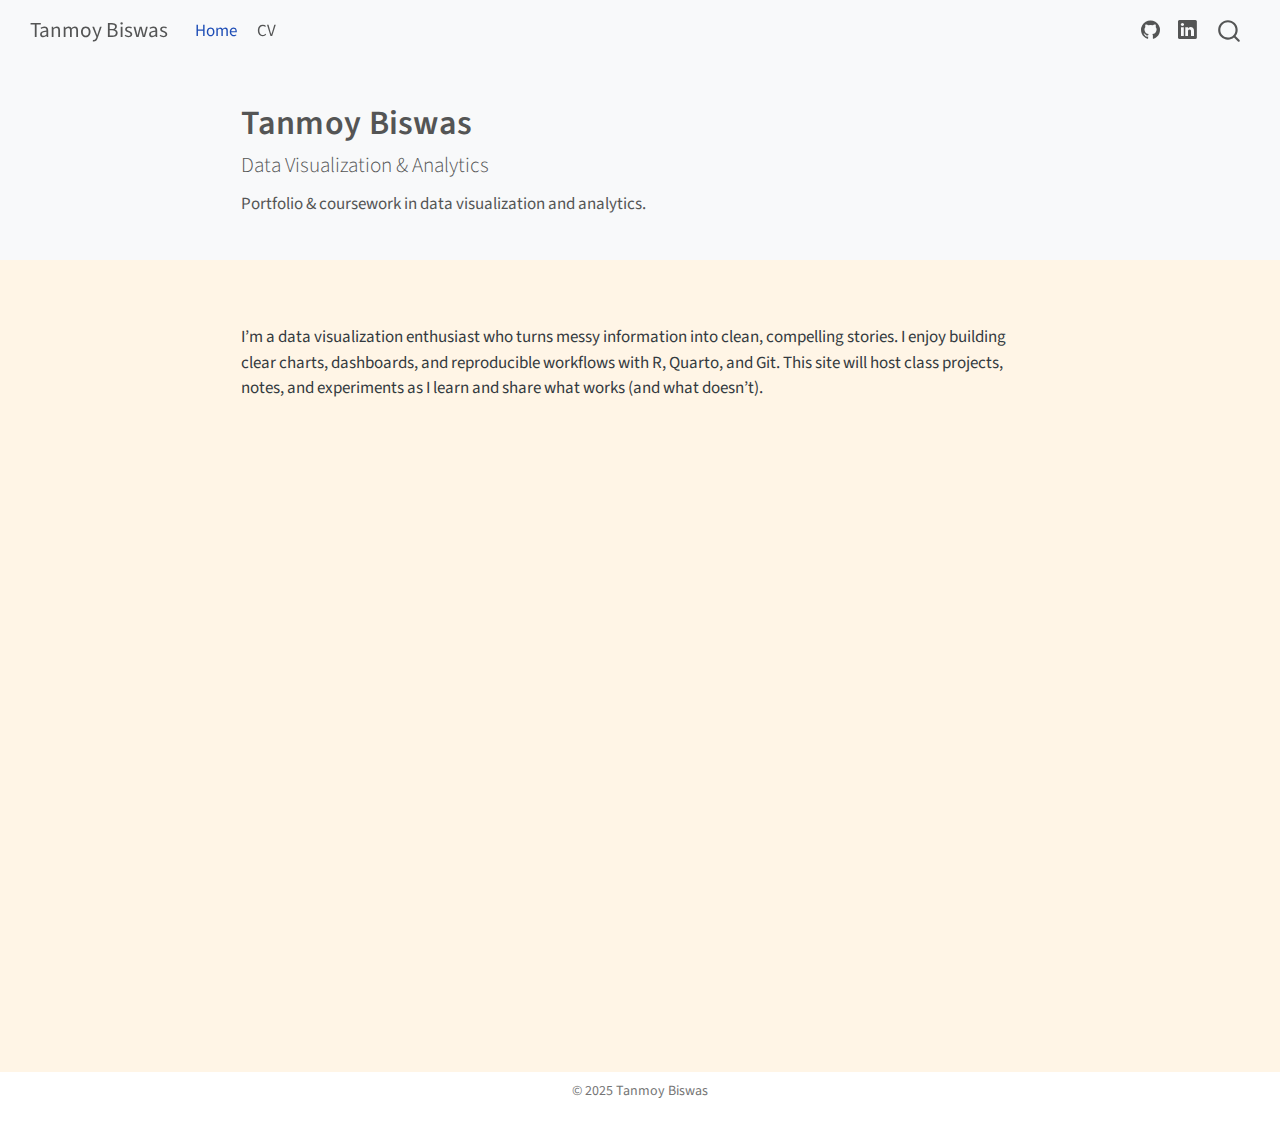
<file: index.html>
<!DOCTYPE html>
<html xmlns="http://www.w3.org/1999/xhtml" lang="en" xml:lang="en"><head>

<meta charset="utf-8">
<meta name="generator" content="quarto-1.7.34">

<meta name="viewport" content="width=device-width, initial-scale=1.0, user-scalable=yes">

<meta name="description" content="Portfolio &amp; coursework in data visualization and analytics.">

<title>Tanmoy Biswas</title>
<style>
code{white-space: pre-wrap;}
span.smallcaps{font-variant: small-caps;}
div.columns{display: flex; gap: min(4vw, 1.5em);}
div.column{flex: auto; overflow-x: auto;}
div.hanging-indent{margin-left: 1.5em; text-indent: -1.5em;}
ul.task-list{list-style: none;}
ul.task-list li input[type="checkbox"] {
  width: 0.8em;
  margin: 0 0.8em 0.2em -1em; /* quarto-specific, see https://github.com/quarto-dev/quarto-cli/issues/4556 */ 
  vertical-align: middle;
}
</style>


<script src="site_libs/quarto-nav/quarto-nav.js"></script>
<script src="site_libs/quarto-nav/headroom.min.js"></script>
<script src="site_libs/clipboard/clipboard.min.js"></script>
<script src="site_libs/quarto-search/autocomplete.umd.js"></script>
<script src="site_libs/quarto-search/fuse.min.js"></script>
<script src="site_libs/quarto-search/quarto-search.js"></script>
<meta name="quarto:offset" content="./">
<link href="./assets/favicon.png" rel="icon" type="image/png">
<script src="site_libs/quarto-html/quarto.js" type="module"></script>
<script src="site_libs/quarto-html/tabsets/tabsets.js" type="module"></script>
<script src="site_libs/quarto-html/popper.min.js"></script>
<script src="site_libs/quarto-html/tippy.umd.min.js"></script>
<script src="site_libs/quarto-html/anchor.min.js"></script>
<link href="site_libs/quarto-html/tippy.css" rel="stylesheet">
<link href="site_libs/quarto-html/quarto-syntax-highlighting-c8ad9e5dbd60b7b70b38521ab19b7da4.css" rel="stylesheet" id="quarto-text-highlighting-styles">
<script src="site_libs/bootstrap/bootstrap.min.js"></script>
<link href="site_libs/bootstrap/bootstrap-icons.css" rel="stylesheet">
<link href="site_libs/bootstrap/bootstrap-dfb324f25d9b1687192fa8be62ac8f9c.min.css" rel="stylesheet" append-hash="true" id="quarto-bootstrap" data-mode="light">
<script id="quarto-search-options" type="application/json">{
  "location": "navbar",
  "copy-button": false,
  "collapse-after": 3,
  "panel-placement": "end",
  "type": "overlay",
  "limit": 50,
  "keyboard-shortcut": [
    "f",
    "/",
    "s"
  ],
  "show-item-context": false,
  "language": {
    "search-no-results-text": "No results",
    "search-matching-documents-text": "matching documents",
    "search-copy-link-title": "Copy link to search",
    "search-hide-matches-text": "Hide additional matches",
    "search-more-match-text": "more match in this document",
    "search-more-matches-text": "more matches in this document",
    "search-clear-button-title": "Clear",
    "search-text-placeholder": "",
    "search-detached-cancel-button-title": "Cancel",
    "search-submit-button-title": "Submit",
    "search-label": "Search"
  }
}</script>


<link rel="stylesheet" href="styles.css">
<meta property="og:title" content="Tanmoy Biswas">
<meta property="og:description" content="Portfolio &amp; coursework in data visualization and analytics.">
<meta property="og:image" content="https://Tanmoy-data-science.github.io/images/og-image.png">
<meta property="og:site_name" content="Tanmoy Biswas">
<meta name="twitter:title" content="Tanmoy Biswas">
<meta name="twitter:description" content="Portfolio &amp; coursework in data visualization and analytics.">
<meta name="twitter:image" content="https://Tanmoy-data-science.github.io/images/og-image.png">
<meta name="twitter:card" content="summary_large_image">
</head>

<body class="nav-fixed fullcontent quarto-light">

<div id="quarto-search-results"></div>
  <header id="quarto-header" class="headroom fixed-top quarto-banner">
    <nav class="navbar navbar-expand-lg " data-bs-theme="dark">
      <div class="navbar-container container-fluid">
      <div class="navbar-brand-container mx-auto">
    <a class="navbar-brand" href="./index.html">
    <span class="navbar-title">Tanmoy Biswas</span>
    </a>
  </div>
            <div id="quarto-search" class="" title="Search"></div>
          <button class="navbar-toggler" type="button" data-bs-toggle="collapse" data-bs-target="#navbarCollapse" aria-controls="navbarCollapse" role="menu" aria-expanded="false" aria-label="Toggle navigation" onclick="if (window.quartoToggleHeadroom) { window.quartoToggleHeadroom(); }">
  <span class="navbar-toggler-icon"></span>
</button>
          <div class="collapse navbar-collapse" id="navbarCollapse">
            <ul class="navbar-nav navbar-nav-scroll me-auto">
  <li class="nav-item">
    <a class="nav-link active" href="./index.html" aria-current="page"> 
<span class="menu-text">Home</span></a>
  </li>  
  <li class="nav-item">
    <a class="nav-link" href="./cv/"> 
<span class="menu-text">CV</span></a>
  </li>  
</ul>
            <ul class="navbar-nav navbar-nav-scroll ms-auto">
  <li class="nav-item compact">
    <a class="nav-link" href="https://github.com/Tanmoy-data-science"> <i class="bi bi-github" role="img" aria-label="GitHub">
</i> 
<span class="menu-text"></span></a>
  </li>  
  <li class="nav-item compact">
    <a class="nav-link" href="https://www.linkedin.com/in/YOUR-LINKEDIN/"> <i class="bi bi-linkedin" role="img" aria-label="LinkedIn">
</i> 
<span class="menu-text"></span></a>
  </li>  
</ul>
          </div> <!-- /navcollapse -->
            <div class="quarto-navbar-tools">
</div>
      </div> <!-- /container-fluid -->
    </nav>
</header>
<!-- content -->
<header id="title-block-header" class="quarto-title-block default page-columns page-full">
  <div class="quarto-title-banner page-columns page-full">
    <div class="quarto-title column-body">
      <h1 class="title">Tanmoy Biswas</h1>
            <p class="subtitle lead">Data Visualization &amp; Analytics</p>
                  <div>
        <div class="description">
          Portfolio &amp; coursework in data visualization and analytics.
        </div>
      </div>
                </div>
  </div>
    
  
  <div class="quarto-title-meta">

      
    
      
    </div>
    
  
  </header><div id="quarto-content" class="quarto-container page-columns page-rows-contents page-layout-article page-navbar">
<!-- sidebar -->
<!-- margin-sidebar -->
    
<!-- main -->
<main class="content quarto-banner-title-block" id="quarto-document-content">





<p>I’m a data visualization enthusiast who turns messy information into clean, compelling stories. I enjoy building clear charts, dashboards, and reproducible workflows with R, Quarto, and Git. This site will host class projects, notes, and experiments as I learn and share what works (and what doesn’t).</p>



</main> <!-- /main -->
<script id="quarto-html-after-body" type="application/javascript">
  window.document.addEventListener("DOMContentLoaded", function (event) {
    const icon = "";
    const anchorJS = new window.AnchorJS();
    anchorJS.options = {
      placement: 'right',
      icon: icon
    };
    anchorJS.add('.anchored');
    const isCodeAnnotation = (el) => {
      for (const clz of el.classList) {
        if (clz.startsWith('code-annotation-')) {                     
          return true;
        }
      }
      return false;
    }
    const onCopySuccess = function(e) {
      // button target
      const button = e.trigger;
      // don't keep focus
      button.blur();
      // flash "checked"
      button.classList.add('code-copy-button-checked');
      var currentTitle = button.getAttribute("title");
      button.setAttribute("title", "Copied!");
      let tooltip;
      if (window.bootstrap) {
        button.setAttribute("data-bs-toggle", "tooltip");
        button.setAttribute("data-bs-placement", "left");
        button.setAttribute("data-bs-title", "Copied!");
        tooltip = new bootstrap.Tooltip(button, 
          { trigger: "manual", 
            customClass: "code-copy-button-tooltip",
            offset: [0, -8]});
        tooltip.show();    
      }
      setTimeout(function() {
        if (tooltip) {
          tooltip.hide();
          button.removeAttribute("data-bs-title");
          button.removeAttribute("data-bs-toggle");
          button.removeAttribute("data-bs-placement");
        }
        button.setAttribute("title", currentTitle);
        button.classList.remove('code-copy-button-checked');
      }, 1000);
      // clear code selection
      e.clearSelection();
    }
    const getTextToCopy = function(trigger) {
        const codeEl = trigger.previousElementSibling.cloneNode(true);
        for (const childEl of codeEl.children) {
          if (isCodeAnnotation(childEl)) {
            childEl.remove();
          }
        }
        return codeEl.innerText;
    }
    const clipboard = new window.ClipboardJS('.code-copy-button:not([data-in-quarto-modal])', {
      text: getTextToCopy
    });
    clipboard.on('success', onCopySuccess);
    if (window.document.getElementById('quarto-embedded-source-code-modal')) {
      const clipboardModal = new window.ClipboardJS('.code-copy-button[data-in-quarto-modal]', {
        text: getTextToCopy,
        container: window.document.getElementById('quarto-embedded-source-code-modal')
      });
      clipboardModal.on('success', onCopySuccess);
    }
      var localhostRegex = new RegExp(/^(?:http|https):\/\/localhost\:?[0-9]*\//);
      var mailtoRegex = new RegExp(/^mailto:/);
        var filterRegex = new RegExp("https:\/\/Tanmoy-data-science\.github\.io\/");
      var isInternal = (href) => {
          return filterRegex.test(href) || localhostRegex.test(href) || mailtoRegex.test(href);
      }
      // Inspect non-navigation links and adorn them if external
     var links = window.document.querySelectorAll('a[href]:not(.nav-link):not(.navbar-brand):not(.toc-action):not(.sidebar-link):not(.sidebar-item-toggle):not(.pagination-link):not(.no-external):not([aria-hidden]):not(.dropdown-item):not(.quarto-navigation-tool):not(.about-link)');
      for (var i=0; i<links.length; i++) {
        const link = links[i];
        if (!isInternal(link.href)) {
          // undo the damage that might have been done by quarto-nav.js in the case of
          // links that we want to consider external
          if (link.dataset.originalHref !== undefined) {
            link.href = link.dataset.originalHref;
          }
        }
      }
    function tippyHover(el, contentFn, onTriggerFn, onUntriggerFn) {
      const config = {
        allowHTML: true,
        maxWidth: 500,
        delay: 100,
        arrow: false,
        appendTo: function(el) {
            return el.parentElement;
        },
        interactive: true,
        interactiveBorder: 10,
        theme: 'quarto',
        placement: 'bottom-start',
      };
      if (contentFn) {
        config.content = contentFn;
      }
      if (onTriggerFn) {
        config.onTrigger = onTriggerFn;
      }
      if (onUntriggerFn) {
        config.onUntrigger = onUntriggerFn;
      }
      window.tippy(el, config); 
    }
    const noterefs = window.document.querySelectorAll('a[role="doc-noteref"]');
    for (var i=0; i<noterefs.length; i++) {
      const ref = noterefs[i];
      tippyHover(ref, function() {
        // use id or data attribute instead here
        let href = ref.getAttribute('data-footnote-href') || ref.getAttribute('href');
        try { href = new URL(href).hash; } catch {}
        const id = href.replace(/^#\/?/, "");
        const note = window.document.getElementById(id);
        if (note) {
          return note.innerHTML;
        } else {
          return "";
        }
      });
    }
    const xrefs = window.document.querySelectorAll('a.quarto-xref');
    const processXRef = (id, note) => {
      // Strip column container classes
      const stripColumnClz = (el) => {
        el.classList.remove("page-full", "page-columns");
        if (el.children) {
          for (const child of el.children) {
            stripColumnClz(child);
          }
        }
      }
      stripColumnClz(note)
      if (id === null || id.startsWith('sec-')) {
        // Special case sections, only their first couple elements
        const container = document.createElement("div");
        if (note.children && note.children.length > 2) {
          container.appendChild(note.children[0].cloneNode(true));
          for (let i = 1; i < note.children.length; i++) {
            const child = note.children[i];
            if (child.tagName === "P" && child.innerText === "") {
              continue;
            } else {
              container.appendChild(child.cloneNode(true));
              break;
            }
          }
          if (window.Quarto?.typesetMath) {
            window.Quarto.typesetMath(container);
          }
          return container.innerHTML
        } else {
          if (window.Quarto?.typesetMath) {
            window.Quarto.typesetMath(note);
          }
          return note.innerHTML;
        }
      } else {
        // Remove any anchor links if they are present
        const anchorLink = note.querySelector('a.anchorjs-link');
        if (anchorLink) {
          anchorLink.remove();
        }
        if (window.Quarto?.typesetMath) {
          window.Quarto.typesetMath(note);
        }
        if (note.classList.contains("callout")) {
          return note.outerHTML;
        } else {
          return note.innerHTML;
        }
      }
    }
    for (var i=0; i<xrefs.length; i++) {
      const xref = xrefs[i];
      tippyHover(xref, undefined, function(instance) {
        instance.disable();
        let url = xref.getAttribute('href');
        let hash = undefined; 
        if (url.startsWith('#')) {
          hash = url;
        } else {
          try { hash = new URL(url).hash; } catch {}
        }
        if (hash) {
          const id = hash.replace(/^#\/?/, "");
          const note = window.document.getElementById(id);
          if (note !== null) {
            try {
              const html = processXRef(id, note.cloneNode(true));
              instance.setContent(html);
            } finally {
              instance.enable();
              instance.show();
            }
          } else {
            // See if we can fetch this
            fetch(url.split('#')[0])
            .then(res => res.text())
            .then(html => {
              const parser = new DOMParser();
              const htmlDoc = parser.parseFromString(html, "text/html");
              const note = htmlDoc.getElementById(id);
              if (note !== null) {
                const html = processXRef(id, note);
                instance.setContent(html);
              } 
            }).finally(() => {
              instance.enable();
              instance.show();
            });
          }
        } else {
          // See if we can fetch a full url (with no hash to target)
          // This is a special case and we should probably do some content thinning / targeting
          fetch(url)
          .then(res => res.text())
          .then(html => {
            const parser = new DOMParser();
            const htmlDoc = parser.parseFromString(html, "text/html");
            const note = htmlDoc.querySelector('main.content');
            if (note !== null) {
              // This should only happen for chapter cross references
              // (since there is no id in the URL)
              // remove the first header
              if (note.children.length > 0 && note.children[0].tagName === "HEADER") {
                note.children[0].remove();
              }
              const html = processXRef(null, note);
              instance.setContent(html);
            } 
          }).finally(() => {
            instance.enable();
            instance.show();
          });
        }
      }, function(instance) {
      });
    }
        let selectedAnnoteEl;
        const selectorForAnnotation = ( cell, annotation) => {
          let cellAttr = 'data-code-cell="' + cell + '"';
          let lineAttr = 'data-code-annotation="' +  annotation + '"';
          const selector = 'span[' + cellAttr + '][' + lineAttr + ']';
          return selector;
        }
        const selectCodeLines = (annoteEl) => {
          const doc = window.document;
          const targetCell = annoteEl.getAttribute("data-target-cell");
          const targetAnnotation = annoteEl.getAttribute("data-target-annotation");
          const annoteSpan = window.document.querySelector(selectorForAnnotation(targetCell, targetAnnotation));
          const lines = annoteSpan.getAttribute("data-code-lines").split(",");
          const lineIds = lines.map((line) => {
            return targetCell + "-" + line;
          })
          let top = null;
          let height = null;
          let parent = null;
          if (lineIds.length > 0) {
              //compute the position of the single el (top and bottom and make a div)
              const el = window.document.getElementById(lineIds[0]);
              top = el.offsetTop;
              height = el.offsetHeight;
              parent = el.parentElement.parentElement;
            if (lineIds.length > 1) {
              const lastEl = window.document.getElementById(lineIds[lineIds.length - 1]);
              const bottom = lastEl.offsetTop + lastEl.offsetHeight;
              height = bottom - top;
            }
            if (top !== null && height !== null && parent !== null) {
              // cook up a div (if necessary) and position it 
              let div = window.document.getElementById("code-annotation-line-highlight");
              if (div === null) {
                div = window.document.createElement("div");
                div.setAttribute("id", "code-annotation-line-highlight");
                div.style.position = 'absolute';
                parent.appendChild(div);
              }
              div.style.top = top - 2 + "px";
              div.style.height = height + 4 + "px";
              div.style.left = 0;
              let gutterDiv = window.document.getElementById("code-annotation-line-highlight-gutter");
              if (gutterDiv === null) {
                gutterDiv = window.document.createElement("div");
                gutterDiv.setAttribute("id", "code-annotation-line-highlight-gutter");
                gutterDiv.style.position = 'absolute';
                const codeCell = window.document.getElementById(targetCell);
                const gutter = codeCell.querySelector('.code-annotation-gutter');
                gutter.appendChild(gutterDiv);
              }
              gutterDiv.style.top = top - 2 + "px";
              gutterDiv.style.height = height + 4 + "px";
            }
            selectedAnnoteEl = annoteEl;
          }
        };
        const unselectCodeLines = () => {
          const elementsIds = ["code-annotation-line-highlight", "code-annotation-line-highlight-gutter"];
          elementsIds.forEach((elId) => {
            const div = window.document.getElementById(elId);
            if (div) {
              div.remove();
            }
          });
          selectedAnnoteEl = undefined;
        };
          // Handle positioning of the toggle
      window.addEventListener(
        "resize",
        throttle(() => {
          elRect = undefined;
          if (selectedAnnoteEl) {
            selectCodeLines(selectedAnnoteEl);
          }
        }, 10)
      );
      function throttle(fn, ms) {
      let throttle = false;
      let timer;
        return (...args) => {
          if(!throttle) { // first call gets through
              fn.apply(this, args);
              throttle = true;
          } else { // all the others get throttled
              if(timer) clearTimeout(timer); // cancel #2
              timer = setTimeout(() => {
                fn.apply(this, args);
                timer = throttle = false;
              }, ms);
          }
        };
      }
        // Attach click handler to the DT
        const annoteDls = window.document.querySelectorAll('dt[data-target-cell]');
        for (const annoteDlNode of annoteDls) {
          annoteDlNode.addEventListener('click', (event) => {
            const clickedEl = event.target;
            if (clickedEl !== selectedAnnoteEl) {
              unselectCodeLines();
              const activeEl = window.document.querySelector('dt[data-target-cell].code-annotation-active');
              if (activeEl) {
                activeEl.classList.remove('code-annotation-active');
              }
              selectCodeLines(clickedEl);
              clickedEl.classList.add('code-annotation-active');
            } else {
              // Unselect the line
              unselectCodeLines();
              clickedEl.classList.remove('code-annotation-active');
            }
          });
        }
    const findCites = (el) => {
      const parentEl = el.parentElement;
      if (parentEl) {
        const cites = parentEl.dataset.cites;
        if (cites) {
          return {
            el,
            cites: cites.split(' ')
          };
        } else {
          return findCites(el.parentElement)
        }
      } else {
        return undefined;
      }
    };
    var bibliorefs = window.document.querySelectorAll('a[role="doc-biblioref"]');
    for (var i=0; i<bibliorefs.length; i++) {
      const ref = bibliorefs[i];
      const citeInfo = findCites(ref);
      if (citeInfo) {
        tippyHover(citeInfo.el, function() {
          var popup = window.document.createElement('div');
          citeInfo.cites.forEach(function(cite) {
            var citeDiv = window.document.createElement('div');
            citeDiv.classList.add('hanging-indent');
            citeDiv.classList.add('csl-entry');
            var biblioDiv = window.document.getElementById('ref-' + cite);
            if (biblioDiv) {
              citeDiv.innerHTML = biblioDiv.innerHTML;
            }
            popup.appendChild(citeDiv);
          });
          return popup.innerHTML;
        });
      }
    }
  });
  </script>
</div> <!-- /content -->
<footer class="footer">
  <div class="nav-footer">
    <div class="nav-footer-left">
      &nbsp;
    </div>   
    <div class="nav-footer-center">
<p>© 2025 Tanmoy Biswas</p>
</div>
    <div class="nav-footer-right">
      &nbsp;
    </div>
  </div>
</footer>




</body></html>
</file>
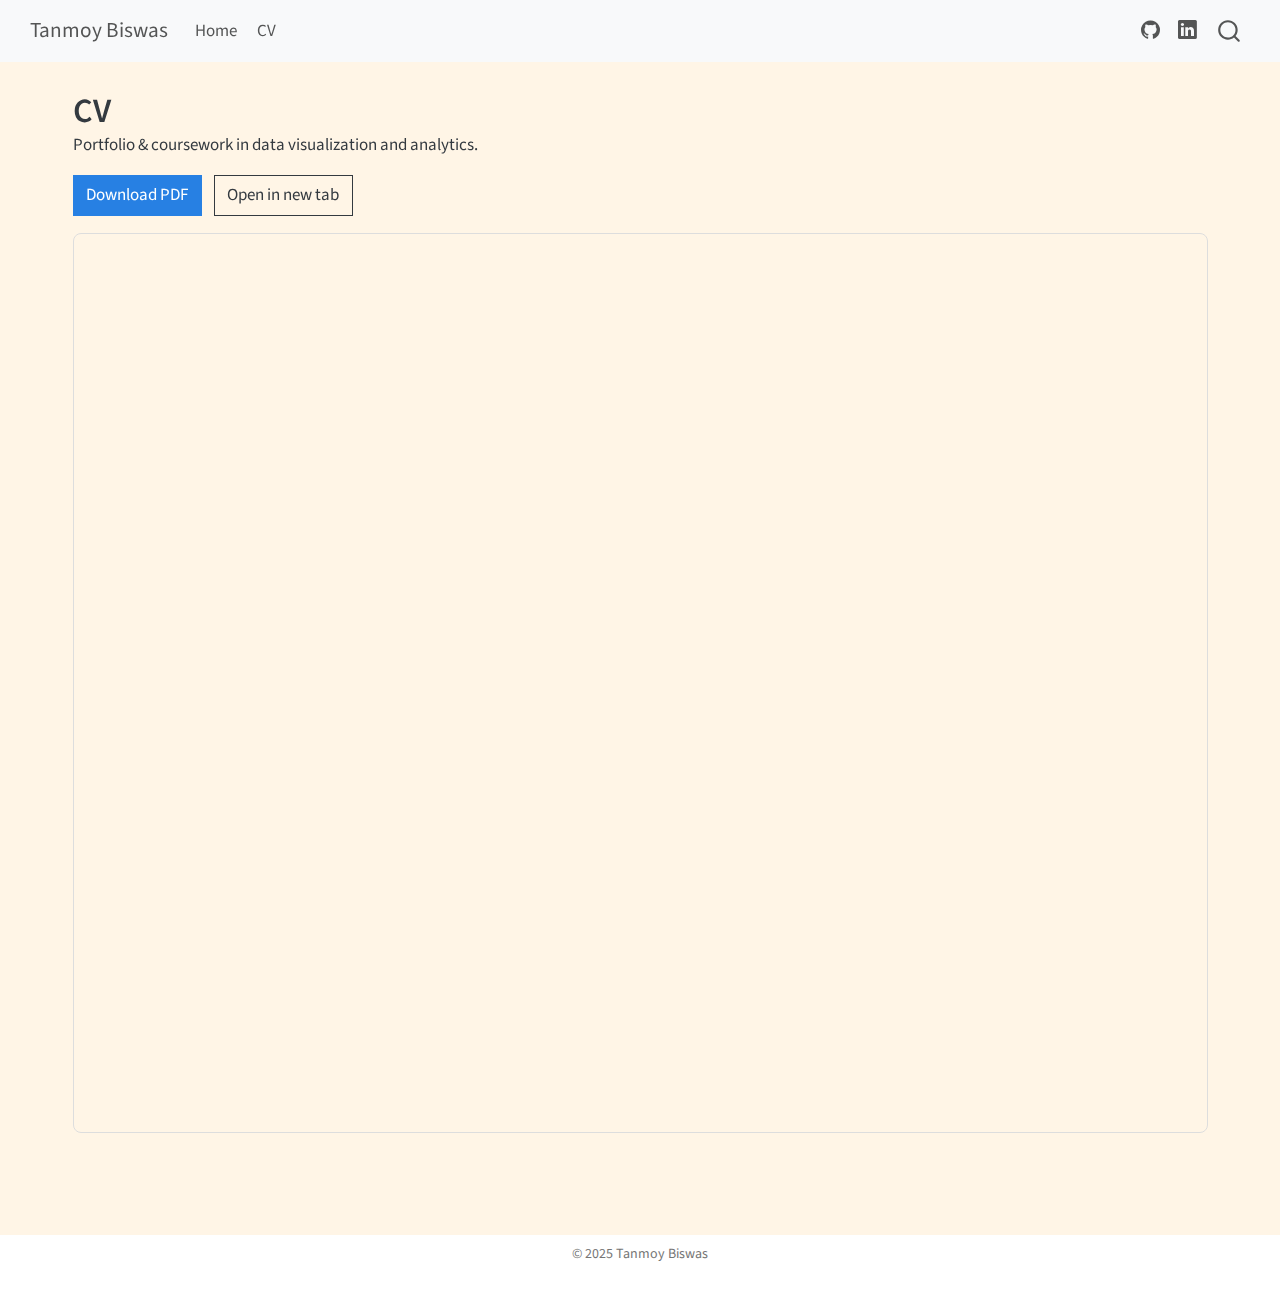
<file: cv/index.html>
<!DOCTYPE html>
<html xmlns="http://www.w3.org/1999/xhtml" lang="en" xml:lang="en"><head>

<meta charset="utf-8">
<meta name="generator" content="quarto-1.7.34">

<meta name="viewport" content="width=device-width, initial-scale=1.0, user-scalable=yes">

<meta name="description" content="Portfolio &amp; coursework in data visualization and analytics.">

<title>CV – Tanmoy Biswas</title>
<style>
code{white-space: pre-wrap;}
span.smallcaps{font-variant: small-caps;}
div.columns{display: flex; gap: min(4vw, 1.5em);}
div.column{flex: auto; overflow-x: auto;}
div.hanging-indent{margin-left: 1.5em; text-indent: -1.5em;}
ul.task-list{list-style: none;}
ul.task-list li input[type="checkbox"] {
  width: 0.8em;
  margin: 0 0.8em 0.2em -1em; /* quarto-specific, see https://github.com/quarto-dev/quarto-cli/issues/4556 */ 
  vertical-align: middle;
}
</style>


<script src="../site_libs/quarto-nav/quarto-nav.js"></script>
<script src="../site_libs/quarto-nav/headroom.min.js"></script>
<script src="../site_libs/clipboard/clipboard.min.js"></script>
<script src="../site_libs/quarto-search/autocomplete.umd.js"></script>
<script src="../site_libs/quarto-search/fuse.min.js"></script>
<script src="../site_libs/quarto-search/quarto-search.js"></script>
<meta name="quarto:offset" content="../">
<link href="../assets/favicon.png" rel="icon" type="image/png">
<script src="../site_libs/quarto-html/quarto.js" type="module"></script>
<script src="../site_libs/quarto-html/tabsets/tabsets.js" type="module"></script>
<script src="../site_libs/quarto-html/popper.min.js"></script>
<script src="../site_libs/quarto-html/tippy.umd.min.js"></script>
<script src="../site_libs/quarto-html/anchor.min.js"></script>
<link href="../site_libs/quarto-html/tippy.css" rel="stylesheet">
<link href="../site_libs/quarto-html/quarto-syntax-highlighting-c8ad9e5dbd60b7b70b38521ab19b7da4.css" rel="stylesheet" id="quarto-text-highlighting-styles">
<script src="../site_libs/bootstrap/bootstrap.min.js"></script>
<link href="../site_libs/bootstrap/bootstrap-icons.css" rel="stylesheet">
<link href="../site_libs/bootstrap/bootstrap-dfb324f25d9b1687192fa8be62ac8f9c.min.css" rel="stylesheet" append-hash="true" id="quarto-bootstrap" data-mode="light">
<script id="quarto-search-options" type="application/json">{
  "location": "navbar",
  "copy-button": false,
  "collapse-after": 3,
  "panel-placement": "end",
  "type": "overlay",
  "limit": 50,
  "keyboard-shortcut": [
    "f",
    "/",
    "s"
  ],
  "show-item-context": false,
  "language": {
    "search-no-results-text": "No results",
    "search-matching-documents-text": "matching documents",
    "search-copy-link-title": "Copy link to search",
    "search-hide-matches-text": "Hide additional matches",
    "search-more-match-text": "more match in this document",
    "search-more-matches-text": "more matches in this document",
    "search-clear-button-title": "Clear",
    "search-text-placeholder": "",
    "search-detached-cancel-button-title": "Cancel",
    "search-submit-button-title": "Submit",
    "search-label": "Search"
  }
}</script>


<link rel="stylesheet" href="../styles.css">
<meta property="og:title" content="CV – Tanmoy Biswas">
<meta property="og:description" content="Portfolio &amp; coursework in data visualization and analytics.">
<meta property="og:image" content="https://Tanmoy-data-science.github.io/cv/images/og-image.png">
<meta property="og:site_name" content="Tanmoy Biswas">
<meta name="twitter:title" content="CV – Tanmoy Biswas">
<meta name="twitter:description" content="Portfolio &amp; coursework in data visualization and analytics.">
<meta name="twitter:image" content="https://Tanmoy-data-science.github.io/cv/images/og-image.png">
<meta name="twitter:card" content="summary_large_image">
</head>

<body class="nav-fixed quarto-light">

<div id="quarto-search-results"></div>
  <header id="quarto-header" class="headroom fixed-top">
    <nav class="navbar navbar-expand-lg " data-bs-theme="dark">
      <div class="navbar-container container-fluid">
      <div class="navbar-brand-container mx-auto">
    <a class="navbar-brand" href="../index.html">
    <span class="navbar-title">Tanmoy Biswas</span>
    </a>
  </div>
            <div id="quarto-search" class="" title="Search"></div>
          <button class="navbar-toggler" type="button" data-bs-toggle="collapse" data-bs-target="#navbarCollapse" aria-controls="navbarCollapse" role="menu" aria-expanded="false" aria-label="Toggle navigation" onclick="if (window.quartoToggleHeadroom) { window.quartoToggleHeadroom(); }">
  <span class="navbar-toggler-icon"></span>
</button>
          <div class="collapse navbar-collapse" id="navbarCollapse">
            <ul class="navbar-nav navbar-nav-scroll me-auto">
  <li class="nav-item">
    <a class="nav-link" href="../index.html"> 
<span class="menu-text">Home</span></a>
  </li>  
  <li class="nav-item">
    <a class="nav-link" href="../cv/"> 
<span class="menu-text">CV</span></a>
  </li>  
</ul>
            <ul class="navbar-nav navbar-nav-scroll ms-auto">
  <li class="nav-item compact">
    <a class="nav-link" href="https://github.com/Tanmoy-data-science"> <i class="bi bi-github" role="img" aria-label="GitHub">
</i> 
<span class="menu-text"></span></a>
  </li>  
  <li class="nav-item compact">
    <a class="nav-link" href="https://www.linkedin.com/in/YOUR-LINKEDIN/"> <i class="bi bi-linkedin" role="img" aria-label="LinkedIn">
</i> 
<span class="menu-text"></span></a>
  </li>  
</ul>
          </div> <!-- /navcollapse -->
            <div class="quarto-navbar-tools">
</div>
      </div> <!-- /container-fluid -->
    </nav>
</header>
<!-- content -->
<div id="quarto-content" class="quarto-container page-columns page-rows-contents page-layout-full page-navbar">
<!-- sidebar -->
<!-- margin-sidebar -->
    <div id="quarto-margin-sidebar" class="sidebar margin-sidebar zindex-bottom">
        
    </div>
<!-- main -->
<main class="content column-page" id="quarto-document-content">

<header id="title-block-header" class="quarto-title-block default">
<div class="quarto-title">
<h1 class="title">CV</h1>
</div>

<div>
  <div class="description">
    Portfolio &amp; coursework in data visualization and analytics.
  </div>
</div>


<div class="quarto-title-meta column-page">

    
  
    
  </div>
  


</header>


<div class="cv-actions">
<p><a class="btn btn-primary" href="Tanmoy_Biswas_CV.pdf" download="">Download PDF</a> <a class="btn btn-outline-secondary" href="Tanmoy_Biswas_CV.pdf" target="_blank">Open in new tab</a></p>
</div>
<iframe src="Tanmoy_Biswas_CV.pdf" width="100%" height="900" style="border:1px solid #ddd; border-radius:8px;">
</iframe>



</main> <!-- /main -->
<script id="quarto-html-after-body" type="application/javascript">
  window.document.addEventListener("DOMContentLoaded", function (event) {
    const icon = "";
    const anchorJS = new window.AnchorJS();
    anchorJS.options = {
      placement: 'right',
      icon: icon
    };
    anchorJS.add('.anchored');
    const isCodeAnnotation = (el) => {
      for (const clz of el.classList) {
        if (clz.startsWith('code-annotation-')) {                     
          return true;
        }
      }
      return false;
    }
    const onCopySuccess = function(e) {
      // button target
      const button = e.trigger;
      // don't keep focus
      button.blur();
      // flash "checked"
      button.classList.add('code-copy-button-checked');
      var currentTitle = button.getAttribute("title");
      button.setAttribute("title", "Copied!");
      let tooltip;
      if (window.bootstrap) {
        button.setAttribute("data-bs-toggle", "tooltip");
        button.setAttribute("data-bs-placement", "left");
        button.setAttribute("data-bs-title", "Copied!");
        tooltip = new bootstrap.Tooltip(button, 
          { trigger: "manual", 
            customClass: "code-copy-button-tooltip",
            offset: [0, -8]});
        tooltip.show();    
      }
      setTimeout(function() {
        if (tooltip) {
          tooltip.hide();
          button.removeAttribute("data-bs-title");
          button.removeAttribute("data-bs-toggle");
          button.removeAttribute("data-bs-placement");
        }
        button.setAttribute("title", currentTitle);
        button.classList.remove('code-copy-button-checked');
      }, 1000);
      // clear code selection
      e.clearSelection();
    }
    const getTextToCopy = function(trigger) {
        const codeEl = trigger.previousElementSibling.cloneNode(true);
        for (const childEl of codeEl.children) {
          if (isCodeAnnotation(childEl)) {
            childEl.remove();
          }
        }
        return codeEl.innerText;
    }
    const clipboard = new window.ClipboardJS('.code-copy-button:not([data-in-quarto-modal])', {
      text: getTextToCopy
    });
    clipboard.on('success', onCopySuccess);
    if (window.document.getElementById('quarto-embedded-source-code-modal')) {
      const clipboardModal = new window.ClipboardJS('.code-copy-button[data-in-quarto-modal]', {
        text: getTextToCopy,
        container: window.document.getElementById('quarto-embedded-source-code-modal')
      });
      clipboardModal.on('success', onCopySuccess);
    }
      var localhostRegex = new RegExp(/^(?:http|https):\/\/localhost\:?[0-9]*\//);
      var mailtoRegex = new RegExp(/^mailto:/);
        var filterRegex = new RegExp("https:\/\/Tanmoy-data-science\.github\.io\/");
      var isInternal = (href) => {
          return filterRegex.test(href) || localhostRegex.test(href) || mailtoRegex.test(href);
      }
      // Inspect non-navigation links and adorn them if external
     var links = window.document.querySelectorAll('a[href]:not(.nav-link):not(.navbar-brand):not(.toc-action):not(.sidebar-link):not(.sidebar-item-toggle):not(.pagination-link):not(.no-external):not([aria-hidden]):not(.dropdown-item):not(.quarto-navigation-tool):not(.about-link)');
      for (var i=0; i<links.length; i++) {
        const link = links[i];
        if (!isInternal(link.href)) {
          // undo the damage that might have been done by quarto-nav.js in the case of
          // links that we want to consider external
          if (link.dataset.originalHref !== undefined) {
            link.href = link.dataset.originalHref;
          }
        }
      }
    function tippyHover(el, contentFn, onTriggerFn, onUntriggerFn) {
      const config = {
        allowHTML: true,
        maxWidth: 500,
        delay: 100,
        arrow: false,
        appendTo: function(el) {
            return el.parentElement;
        },
        interactive: true,
        interactiveBorder: 10,
        theme: 'quarto',
        placement: 'bottom-start',
      };
      if (contentFn) {
        config.content = contentFn;
      }
      if (onTriggerFn) {
        config.onTrigger = onTriggerFn;
      }
      if (onUntriggerFn) {
        config.onUntrigger = onUntriggerFn;
      }
      window.tippy(el, config); 
    }
    const noterefs = window.document.querySelectorAll('a[role="doc-noteref"]');
    for (var i=0; i<noterefs.length; i++) {
      const ref = noterefs[i];
      tippyHover(ref, function() {
        // use id or data attribute instead here
        let href = ref.getAttribute('data-footnote-href') || ref.getAttribute('href');
        try { href = new URL(href).hash; } catch {}
        const id = href.replace(/^#\/?/, "");
        const note = window.document.getElementById(id);
        if (note) {
          return note.innerHTML;
        } else {
          return "";
        }
      });
    }
    const xrefs = window.document.querySelectorAll('a.quarto-xref');
    const processXRef = (id, note) => {
      // Strip column container classes
      const stripColumnClz = (el) => {
        el.classList.remove("page-full", "page-columns");
        if (el.children) {
          for (const child of el.children) {
            stripColumnClz(child);
          }
        }
      }
      stripColumnClz(note)
      if (id === null || id.startsWith('sec-')) {
        // Special case sections, only their first couple elements
        const container = document.createElement("div");
        if (note.children && note.children.length > 2) {
          container.appendChild(note.children[0].cloneNode(true));
          for (let i = 1; i < note.children.length; i++) {
            const child = note.children[i];
            if (child.tagName === "P" && child.innerText === "") {
              continue;
            } else {
              container.appendChild(child.cloneNode(true));
              break;
            }
          }
          if (window.Quarto?.typesetMath) {
            window.Quarto.typesetMath(container);
          }
          return container.innerHTML
        } else {
          if (window.Quarto?.typesetMath) {
            window.Quarto.typesetMath(note);
          }
          return note.innerHTML;
        }
      } else {
        // Remove any anchor links if they are present
        const anchorLink = note.querySelector('a.anchorjs-link');
        if (anchorLink) {
          anchorLink.remove();
        }
        if (window.Quarto?.typesetMath) {
          window.Quarto.typesetMath(note);
        }
        if (note.classList.contains("callout")) {
          return note.outerHTML;
        } else {
          return note.innerHTML;
        }
      }
    }
    for (var i=0; i<xrefs.length; i++) {
      const xref = xrefs[i];
      tippyHover(xref, undefined, function(instance) {
        instance.disable();
        let url = xref.getAttribute('href');
        let hash = undefined; 
        if (url.startsWith('#')) {
          hash = url;
        } else {
          try { hash = new URL(url).hash; } catch {}
        }
        if (hash) {
          const id = hash.replace(/^#\/?/, "");
          const note = window.document.getElementById(id);
          if (note !== null) {
            try {
              const html = processXRef(id, note.cloneNode(true));
              instance.setContent(html);
            } finally {
              instance.enable();
              instance.show();
            }
          } else {
            // See if we can fetch this
            fetch(url.split('#')[0])
            .then(res => res.text())
            .then(html => {
              const parser = new DOMParser();
              const htmlDoc = parser.parseFromString(html, "text/html");
              const note = htmlDoc.getElementById(id);
              if (note !== null) {
                const html = processXRef(id, note);
                instance.setContent(html);
              } 
            }).finally(() => {
              instance.enable();
              instance.show();
            });
          }
        } else {
          // See if we can fetch a full url (with no hash to target)
          // This is a special case and we should probably do some content thinning / targeting
          fetch(url)
          .then(res => res.text())
          .then(html => {
            const parser = new DOMParser();
            const htmlDoc = parser.parseFromString(html, "text/html");
            const note = htmlDoc.querySelector('main.content');
            if (note !== null) {
              // This should only happen for chapter cross references
              // (since there is no id in the URL)
              // remove the first header
              if (note.children.length > 0 && note.children[0].tagName === "HEADER") {
                note.children[0].remove();
              }
              const html = processXRef(null, note);
              instance.setContent(html);
            } 
          }).finally(() => {
            instance.enable();
            instance.show();
          });
        }
      }, function(instance) {
      });
    }
        let selectedAnnoteEl;
        const selectorForAnnotation = ( cell, annotation) => {
          let cellAttr = 'data-code-cell="' + cell + '"';
          let lineAttr = 'data-code-annotation="' +  annotation + '"';
          const selector = 'span[' + cellAttr + '][' + lineAttr + ']';
          return selector;
        }
        const selectCodeLines = (annoteEl) => {
          const doc = window.document;
          const targetCell = annoteEl.getAttribute("data-target-cell");
          const targetAnnotation = annoteEl.getAttribute("data-target-annotation");
          const annoteSpan = window.document.querySelector(selectorForAnnotation(targetCell, targetAnnotation));
          const lines = annoteSpan.getAttribute("data-code-lines").split(",");
          const lineIds = lines.map((line) => {
            return targetCell + "-" + line;
          })
          let top = null;
          let height = null;
          let parent = null;
          if (lineIds.length > 0) {
              //compute the position of the single el (top and bottom and make a div)
              const el = window.document.getElementById(lineIds[0]);
              top = el.offsetTop;
              height = el.offsetHeight;
              parent = el.parentElement.parentElement;
            if (lineIds.length > 1) {
              const lastEl = window.document.getElementById(lineIds[lineIds.length - 1]);
              const bottom = lastEl.offsetTop + lastEl.offsetHeight;
              height = bottom - top;
            }
            if (top !== null && height !== null && parent !== null) {
              // cook up a div (if necessary) and position it 
              let div = window.document.getElementById("code-annotation-line-highlight");
              if (div === null) {
                div = window.document.createElement("div");
                div.setAttribute("id", "code-annotation-line-highlight");
                div.style.position = 'absolute';
                parent.appendChild(div);
              }
              div.style.top = top - 2 + "px";
              div.style.height = height + 4 + "px";
              div.style.left = 0;
              let gutterDiv = window.document.getElementById("code-annotation-line-highlight-gutter");
              if (gutterDiv === null) {
                gutterDiv = window.document.createElement("div");
                gutterDiv.setAttribute("id", "code-annotation-line-highlight-gutter");
                gutterDiv.style.position = 'absolute';
                const codeCell = window.document.getElementById(targetCell);
                const gutter = codeCell.querySelector('.code-annotation-gutter');
                gutter.appendChild(gutterDiv);
              }
              gutterDiv.style.top = top - 2 + "px";
              gutterDiv.style.height = height + 4 + "px";
            }
            selectedAnnoteEl = annoteEl;
          }
        };
        const unselectCodeLines = () => {
          const elementsIds = ["code-annotation-line-highlight", "code-annotation-line-highlight-gutter"];
          elementsIds.forEach((elId) => {
            const div = window.document.getElementById(elId);
            if (div) {
              div.remove();
            }
          });
          selectedAnnoteEl = undefined;
        };
          // Handle positioning of the toggle
      window.addEventListener(
        "resize",
        throttle(() => {
          elRect = undefined;
          if (selectedAnnoteEl) {
            selectCodeLines(selectedAnnoteEl);
          }
        }, 10)
      );
      function throttle(fn, ms) {
      let throttle = false;
      let timer;
        return (...args) => {
          if(!throttle) { // first call gets through
              fn.apply(this, args);
              throttle = true;
          } else { // all the others get throttled
              if(timer) clearTimeout(timer); // cancel #2
              timer = setTimeout(() => {
                fn.apply(this, args);
                timer = throttle = false;
              }, ms);
          }
        };
      }
        // Attach click handler to the DT
        const annoteDls = window.document.querySelectorAll('dt[data-target-cell]');
        for (const annoteDlNode of annoteDls) {
          annoteDlNode.addEventListener('click', (event) => {
            const clickedEl = event.target;
            if (clickedEl !== selectedAnnoteEl) {
              unselectCodeLines();
              const activeEl = window.document.querySelector('dt[data-target-cell].code-annotation-active');
              if (activeEl) {
                activeEl.classList.remove('code-annotation-active');
              }
              selectCodeLines(clickedEl);
              clickedEl.classList.add('code-annotation-active');
            } else {
              // Unselect the line
              unselectCodeLines();
              clickedEl.classList.remove('code-annotation-active');
            }
          });
        }
    const findCites = (el) => {
      const parentEl = el.parentElement;
      if (parentEl) {
        const cites = parentEl.dataset.cites;
        if (cites) {
          return {
            el,
            cites: cites.split(' ')
          };
        } else {
          return findCites(el.parentElement)
        }
      } else {
        return undefined;
      }
    };
    var bibliorefs = window.document.querySelectorAll('a[role="doc-biblioref"]');
    for (var i=0; i<bibliorefs.length; i++) {
      const ref = bibliorefs[i];
      const citeInfo = findCites(ref);
      if (citeInfo) {
        tippyHover(citeInfo.el, function() {
          var popup = window.document.createElement('div');
          citeInfo.cites.forEach(function(cite) {
            var citeDiv = window.document.createElement('div');
            citeDiv.classList.add('hanging-indent');
            citeDiv.classList.add('csl-entry');
            var biblioDiv = window.document.getElementById('ref-' + cite);
            if (biblioDiv) {
              citeDiv.innerHTML = biblioDiv.innerHTML;
            }
            popup.appendChild(citeDiv);
          });
          return popup.innerHTML;
        });
      }
    }
  });
  </script>
</div> <!-- /content -->
<footer class="footer">
  <div class="nav-footer">
    <div class="nav-footer-left">
      &nbsp;
    </div>   
    <div class="nav-footer-center">
<p>© 2025 Tanmoy Biswas</p>
</div>
    <div class="nav-footer-right">
      &nbsp;
    </div>
  </div>
</footer>




</body></html>
</file>
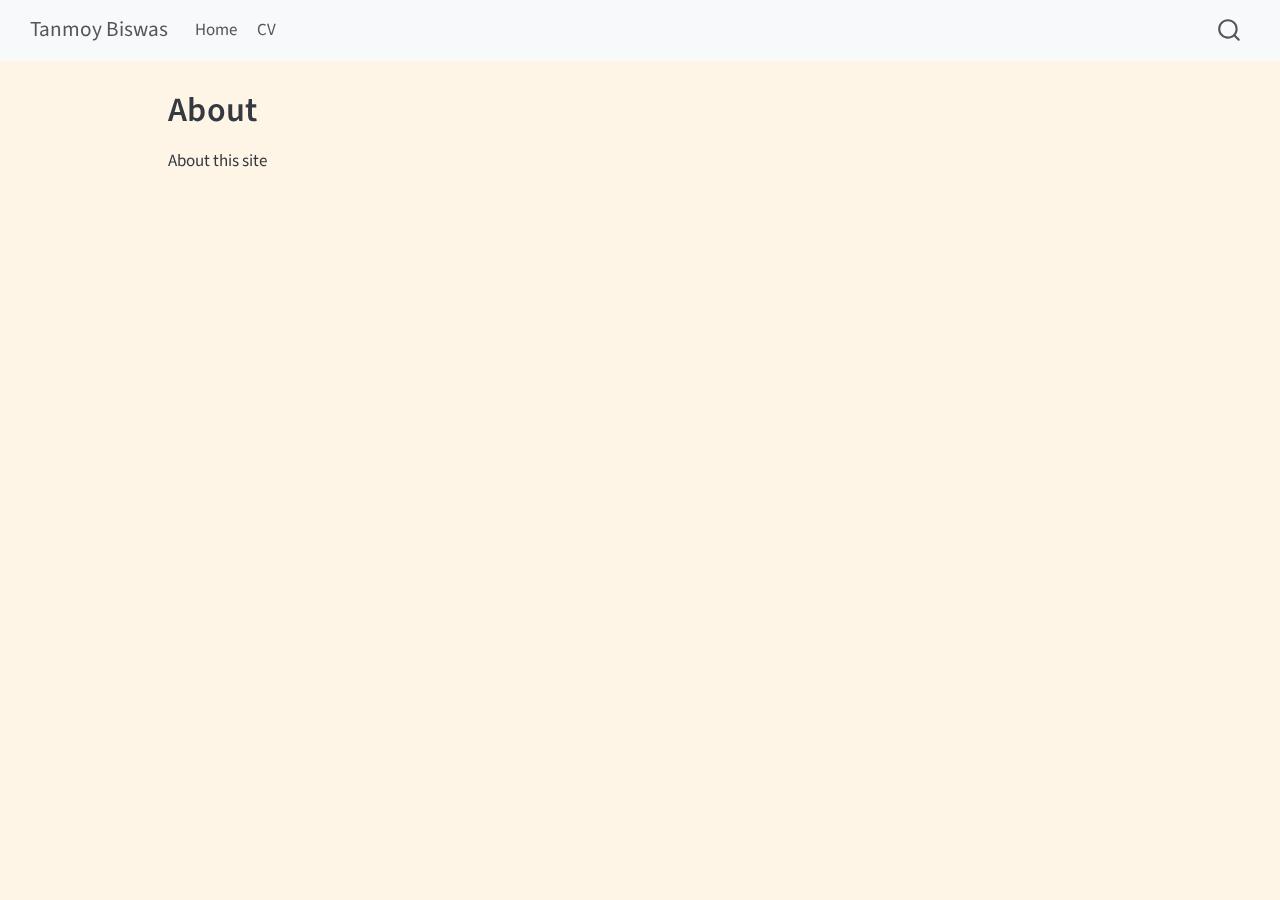
<file: about.html>
<!DOCTYPE html>
<html xmlns="http://www.w3.org/1999/xhtml" lang="en" xml:lang="en"><head>

<meta charset="utf-8">
<meta name="generator" content="quarto-1.7.34">

<meta name="viewport" content="width=device-width, initial-scale=1.0, user-scalable=yes">


<title>About – Tanmoy Biswas</title>
<style>
code{white-space: pre-wrap;}
span.smallcaps{font-variant: small-caps;}
div.columns{display: flex; gap: min(4vw, 1.5em);}
div.column{flex: auto; overflow-x: auto;}
div.hanging-indent{margin-left: 1.5em; text-indent: -1.5em;}
ul.task-list{list-style: none;}
ul.task-list li input[type="checkbox"] {
  width: 0.8em;
  margin: 0 0.8em 0.2em -1em; /* quarto-specific, see https://github.com/quarto-dev/quarto-cli/issues/4556 */ 
  vertical-align: middle;
}
</style>


<script src="site_libs/quarto-nav/quarto-nav.js"></script>
<script src="site_libs/quarto-nav/headroom.min.js"></script>
<script src="site_libs/clipboard/clipboard.min.js"></script>
<script src="site_libs/quarto-search/autocomplete.umd.js"></script>
<script src="site_libs/quarto-search/fuse.min.js"></script>
<script src="site_libs/quarto-search/quarto-search.js"></script>
<meta name="quarto:offset" content="./">
<script src="site_libs/quarto-html/quarto.js" type="module"></script>
<script src="site_libs/quarto-html/tabsets/tabsets.js" type="module"></script>
<script src="site_libs/quarto-html/popper.min.js"></script>
<script src="site_libs/quarto-html/tippy.umd.min.js"></script>
<script src="site_libs/quarto-html/anchor.min.js"></script>
<link href="site_libs/quarto-html/tippy.css" rel="stylesheet">
<link href="site_libs/quarto-html/quarto-syntax-highlighting-c8ad9e5dbd60b7b70b38521ab19b7da4.css" rel="stylesheet" id="quarto-text-highlighting-styles">
<script src="site_libs/bootstrap/bootstrap.min.js"></script>
<link href="site_libs/bootstrap/bootstrap-icons.css" rel="stylesheet">
<link href="site_libs/bootstrap/bootstrap-dfb324f25d9b1687192fa8be62ac8f9c.min.css" rel="stylesheet" append-hash="true" id="quarto-bootstrap" data-mode="light">
<script id="quarto-search-options" type="application/json">{
  "location": "navbar",
  "copy-button": false,
  "collapse-after": 3,
  "panel-placement": "end",
  "type": "overlay",
  "limit": 50,
  "keyboard-shortcut": [
    "f",
    "/",
    "s"
  ],
  "show-item-context": false,
  "language": {
    "search-no-results-text": "No results",
    "search-matching-documents-text": "matching documents",
    "search-copy-link-title": "Copy link to search",
    "search-hide-matches-text": "Hide additional matches",
    "search-more-match-text": "more match in this document",
    "search-more-matches-text": "more matches in this document",
    "search-clear-button-title": "Clear",
    "search-text-placeholder": "",
    "search-detached-cancel-button-title": "Cancel",
    "search-submit-button-title": "Submit",
    "search-label": "Search"
  }
}</script>


<link rel="stylesheet" href="styles.css">
</head>

<body class="nav-fixed quarto-light">

<div id="quarto-search-results"></div>
  <header id="quarto-header" class="headroom fixed-top">
    <nav class="navbar navbar-expand-lg " data-bs-theme="dark">
      <div class="navbar-container container-fluid">
      <div class="navbar-brand-container mx-auto">
    <a class="navbar-brand" href="./index.html">
    <span class="navbar-title">Tanmoy Biswas</span>
    </a>
  </div>
            <div id="quarto-search" class="" title="Search"></div>
          <button class="navbar-toggler" type="button" data-bs-toggle="collapse" data-bs-target="#navbarCollapse" aria-controls="navbarCollapse" role="menu" aria-expanded="false" aria-label="Toggle navigation" onclick="if (window.quartoToggleHeadroom) { window.quartoToggleHeadroom(); }">
  <span class="navbar-toggler-icon"></span>
</button>
          <div class="collapse navbar-collapse" id="navbarCollapse">
            <ul class="navbar-nav navbar-nav-scroll me-auto">
  <li class="nav-item">
    <a class="nav-link" href="./index.html"> 
<span class="menu-text">Home</span></a>
  </li>  
  <li class="nav-item">
    <a class="nav-link" href="./cv/Tanmoy_Biswas_CV.pdf"> 
<span class="menu-text">CV</span></a>
  </li>  
</ul>
          </div> <!-- /navcollapse -->
            <div class="quarto-navbar-tools">
</div>
      </div> <!-- /container-fluid -->
    </nav>
</header>
<!-- content -->
<div id="quarto-content" class="quarto-container page-columns page-rows-contents page-layout-article page-navbar">
<!-- sidebar -->
<!-- margin-sidebar -->
    <div id="quarto-margin-sidebar" class="sidebar margin-sidebar zindex-bottom">
        
    </div>
<!-- main -->
<main class="content" id="quarto-document-content">

<header id="title-block-header" class="quarto-title-block default">
<div class="quarto-title">
<h1 class="title">About</h1>
</div>



<div class="quarto-title-meta">

    
  
    
  </div>
  


</header>


<p>About this site</p>



</main> <!-- /main -->
<script id="quarto-html-after-body" type="application/javascript">
  window.document.addEventListener("DOMContentLoaded", function (event) {
    const icon = "";
    const anchorJS = new window.AnchorJS();
    anchorJS.options = {
      placement: 'right',
      icon: icon
    };
    anchorJS.add('.anchored');
    const isCodeAnnotation = (el) => {
      for (const clz of el.classList) {
        if (clz.startsWith('code-annotation-')) {                     
          return true;
        }
      }
      return false;
    }
    const onCopySuccess = function(e) {
      // button target
      const button = e.trigger;
      // don't keep focus
      button.blur();
      // flash "checked"
      button.classList.add('code-copy-button-checked');
      var currentTitle = button.getAttribute("title");
      button.setAttribute("title", "Copied!");
      let tooltip;
      if (window.bootstrap) {
        button.setAttribute("data-bs-toggle", "tooltip");
        button.setAttribute("data-bs-placement", "left");
        button.setAttribute("data-bs-title", "Copied!");
        tooltip = new bootstrap.Tooltip(button, 
          { trigger: "manual", 
            customClass: "code-copy-button-tooltip",
            offset: [0, -8]});
        tooltip.show();    
      }
      setTimeout(function() {
        if (tooltip) {
          tooltip.hide();
          button.removeAttribute("data-bs-title");
          button.removeAttribute("data-bs-toggle");
          button.removeAttribute("data-bs-placement");
        }
        button.setAttribute("title", currentTitle);
        button.classList.remove('code-copy-button-checked');
      }, 1000);
      // clear code selection
      e.clearSelection();
    }
    const getTextToCopy = function(trigger) {
        const codeEl = trigger.previousElementSibling.cloneNode(true);
        for (const childEl of codeEl.children) {
          if (isCodeAnnotation(childEl)) {
            childEl.remove();
          }
        }
        return codeEl.innerText;
    }
    const clipboard = new window.ClipboardJS('.code-copy-button:not([data-in-quarto-modal])', {
      text: getTextToCopy
    });
    clipboard.on('success', onCopySuccess);
    if (window.document.getElementById('quarto-embedded-source-code-modal')) {
      const clipboardModal = new window.ClipboardJS('.code-copy-button[data-in-quarto-modal]', {
        text: getTextToCopy,
        container: window.document.getElementById('quarto-embedded-source-code-modal')
      });
      clipboardModal.on('success', onCopySuccess);
    }
      var localhostRegex = new RegExp(/^(?:http|https):\/\/localhost\:?[0-9]*\//);
      var mailtoRegex = new RegExp(/^mailto:/);
        var filterRegex = new RegExp("https:\/\/Tanmoy-data-science\.github\.io\/");
      var isInternal = (href) => {
          return filterRegex.test(href) || localhostRegex.test(href) || mailtoRegex.test(href);
      }
      // Inspect non-navigation links and adorn them if external
     var links = window.document.querySelectorAll('a[href]:not(.nav-link):not(.navbar-brand):not(.toc-action):not(.sidebar-link):not(.sidebar-item-toggle):not(.pagination-link):not(.no-external):not([aria-hidden]):not(.dropdown-item):not(.quarto-navigation-tool):not(.about-link)');
      for (var i=0; i<links.length; i++) {
        const link = links[i];
        if (!isInternal(link.href)) {
          // undo the damage that might have been done by quarto-nav.js in the case of
          // links that we want to consider external
          if (link.dataset.originalHref !== undefined) {
            link.href = link.dataset.originalHref;
          }
        }
      }
    function tippyHover(el, contentFn, onTriggerFn, onUntriggerFn) {
      const config = {
        allowHTML: true,
        maxWidth: 500,
        delay: 100,
        arrow: false,
        appendTo: function(el) {
            return el.parentElement;
        },
        interactive: true,
        interactiveBorder: 10,
        theme: 'quarto',
        placement: 'bottom-start',
      };
      if (contentFn) {
        config.content = contentFn;
      }
      if (onTriggerFn) {
        config.onTrigger = onTriggerFn;
      }
      if (onUntriggerFn) {
        config.onUntrigger = onUntriggerFn;
      }
      window.tippy(el, config); 
    }
    const noterefs = window.document.querySelectorAll('a[role="doc-noteref"]');
    for (var i=0; i<noterefs.length; i++) {
      const ref = noterefs[i];
      tippyHover(ref, function() {
        // use id or data attribute instead here
        let href = ref.getAttribute('data-footnote-href') || ref.getAttribute('href');
        try { href = new URL(href).hash; } catch {}
        const id = href.replace(/^#\/?/, "");
        const note = window.document.getElementById(id);
        if (note) {
          return note.innerHTML;
        } else {
          return "";
        }
      });
    }
    const xrefs = window.document.querySelectorAll('a.quarto-xref');
    const processXRef = (id, note) => {
      // Strip column container classes
      const stripColumnClz = (el) => {
        el.classList.remove("page-full", "page-columns");
        if (el.children) {
          for (const child of el.children) {
            stripColumnClz(child);
          }
        }
      }
      stripColumnClz(note)
      if (id === null || id.startsWith('sec-')) {
        // Special case sections, only their first couple elements
        const container = document.createElement("div");
        if (note.children && note.children.length > 2) {
          container.appendChild(note.children[0].cloneNode(true));
          for (let i = 1; i < note.children.length; i++) {
            const child = note.children[i];
            if (child.tagName === "P" && child.innerText === "") {
              continue;
            } else {
              container.appendChild(child.cloneNode(true));
              break;
            }
          }
          if (window.Quarto?.typesetMath) {
            window.Quarto.typesetMath(container);
          }
          return container.innerHTML
        } else {
          if (window.Quarto?.typesetMath) {
            window.Quarto.typesetMath(note);
          }
          return note.innerHTML;
        }
      } else {
        // Remove any anchor links if they are present
        const anchorLink = note.querySelector('a.anchorjs-link');
        if (anchorLink) {
          anchorLink.remove();
        }
        if (window.Quarto?.typesetMath) {
          window.Quarto.typesetMath(note);
        }
        if (note.classList.contains("callout")) {
          return note.outerHTML;
        } else {
          return note.innerHTML;
        }
      }
    }
    for (var i=0; i<xrefs.length; i++) {
      const xref = xrefs[i];
      tippyHover(xref, undefined, function(instance) {
        instance.disable();
        let url = xref.getAttribute('href');
        let hash = undefined; 
        if (url.startsWith('#')) {
          hash = url;
        } else {
          try { hash = new URL(url).hash; } catch {}
        }
        if (hash) {
          const id = hash.replace(/^#\/?/, "");
          const note = window.document.getElementById(id);
          if (note !== null) {
            try {
              const html = processXRef(id, note.cloneNode(true));
              instance.setContent(html);
            } finally {
              instance.enable();
              instance.show();
            }
          } else {
            // See if we can fetch this
            fetch(url.split('#')[0])
            .then(res => res.text())
            .then(html => {
              const parser = new DOMParser();
              const htmlDoc = parser.parseFromString(html, "text/html");
              const note = htmlDoc.getElementById(id);
              if (note !== null) {
                const html = processXRef(id, note);
                instance.setContent(html);
              } 
            }).finally(() => {
              instance.enable();
              instance.show();
            });
          }
        } else {
          // See if we can fetch a full url (with no hash to target)
          // This is a special case and we should probably do some content thinning / targeting
          fetch(url)
          .then(res => res.text())
          .then(html => {
            const parser = new DOMParser();
            const htmlDoc = parser.parseFromString(html, "text/html");
            const note = htmlDoc.querySelector('main.content');
            if (note !== null) {
              // This should only happen for chapter cross references
              // (since there is no id in the URL)
              // remove the first header
              if (note.children.length > 0 && note.children[0].tagName === "HEADER") {
                note.children[0].remove();
              }
              const html = processXRef(null, note);
              instance.setContent(html);
            } 
          }).finally(() => {
            instance.enable();
            instance.show();
          });
        }
      }, function(instance) {
      });
    }
        let selectedAnnoteEl;
        const selectorForAnnotation = ( cell, annotation) => {
          let cellAttr = 'data-code-cell="' + cell + '"';
          let lineAttr = 'data-code-annotation="' +  annotation + '"';
          const selector = 'span[' + cellAttr + '][' + lineAttr + ']';
          return selector;
        }
        const selectCodeLines = (annoteEl) => {
          const doc = window.document;
          const targetCell = annoteEl.getAttribute("data-target-cell");
          const targetAnnotation = annoteEl.getAttribute("data-target-annotation");
          const annoteSpan = window.document.querySelector(selectorForAnnotation(targetCell, targetAnnotation));
          const lines = annoteSpan.getAttribute("data-code-lines").split(",");
          const lineIds = lines.map((line) => {
            return targetCell + "-" + line;
          })
          let top = null;
          let height = null;
          let parent = null;
          if (lineIds.length > 0) {
              //compute the position of the single el (top and bottom and make a div)
              const el = window.document.getElementById(lineIds[0]);
              top = el.offsetTop;
              height = el.offsetHeight;
              parent = el.parentElement.parentElement;
            if (lineIds.length > 1) {
              const lastEl = window.document.getElementById(lineIds[lineIds.length - 1]);
              const bottom = lastEl.offsetTop + lastEl.offsetHeight;
              height = bottom - top;
            }
            if (top !== null && height !== null && parent !== null) {
              // cook up a div (if necessary) and position it 
              let div = window.document.getElementById("code-annotation-line-highlight");
              if (div === null) {
                div = window.document.createElement("div");
                div.setAttribute("id", "code-annotation-line-highlight");
                div.style.position = 'absolute';
                parent.appendChild(div);
              }
              div.style.top = top - 2 + "px";
              div.style.height = height + 4 + "px";
              div.style.left = 0;
              let gutterDiv = window.document.getElementById("code-annotation-line-highlight-gutter");
              if (gutterDiv === null) {
                gutterDiv = window.document.createElement("div");
                gutterDiv.setAttribute("id", "code-annotation-line-highlight-gutter");
                gutterDiv.style.position = 'absolute';
                const codeCell = window.document.getElementById(targetCell);
                const gutter = codeCell.querySelector('.code-annotation-gutter');
                gutter.appendChild(gutterDiv);
              }
              gutterDiv.style.top = top - 2 + "px";
              gutterDiv.style.height = height + 4 + "px";
            }
            selectedAnnoteEl = annoteEl;
          }
        };
        const unselectCodeLines = () => {
          const elementsIds = ["code-annotation-line-highlight", "code-annotation-line-highlight-gutter"];
          elementsIds.forEach((elId) => {
            const div = window.document.getElementById(elId);
            if (div) {
              div.remove();
            }
          });
          selectedAnnoteEl = undefined;
        };
          // Handle positioning of the toggle
      window.addEventListener(
        "resize",
        throttle(() => {
          elRect = undefined;
          if (selectedAnnoteEl) {
            selectCodeLines(selectedAnnoteEl);
          }
        }, 10)
      );
      function throttle(fn, ms) {
      let throttle = false;
      let timer;
        return (...args) => {
          if(!throttle) { // first call gets through
              fn.apply(this, args);
              throttle = true;
          } else { // all the others get throttled
              if(timer) clearTimeout(timer); // cancel #2
              timer = setTimeout(() => {
                fn.apply(this, args);
                timer = throttle = false;
              }, ms);
          }
        };
      }
        // Attach click handler to the DT
        const annoteDls = window.document.querySelectorAll('dt[data-target-cell]');
        for (const annoteDlNode of annoteDls) {
          annoteDlNode.addEventListener('click', (event) => {
            const clickedEl = event.target;
            if (clickedEl !== selectedAnnoteEl) {
              unselectCodeLines();
              const activeEl = window.document.querySelector('dt[data-target-cell].code-annotation-active');
              if (activeEl) {
                activeEl.classList.remove('code-annotation-active');
              }
              selectCodeLines(clickedEl);
              clickedEl.classList.add('code-annotation-active');
            } else {
              // Unselect the line
              unselectCodeLines();
              clickedEl.classList.remove('code-annotation-active');
            }
          });
        }
    const findCites = (el) => {
      const parentEl = el.parentElement;
      if (parentEl) {
        const cites = parentEl.dataset.cites;
        if (cites) {
          return {
            el,
            cites: cites.split(' ')
          };
        } else {
          return findCites(el.parentElement)
        }
      } else {
        return undefined;
      }
    };
    var bibliorefs = window.document.querySelectorAll('a[role="doc-biblioref"]');
    for (var i=0; i<bibliorefs.length; i++) {
      const ref = bibliorefs[i];
      const citeInfo = findCites(ref);
      if (citeInfo) {
        tippyHover(citeInfo.el, function() {
          var popup = window.document.createElement('div');
          citeInfo.cites.forEach(function(cite) {
            var citeDiv = window.document.createElement('div');
            citeDiv.classList.add('hanging-indent');
            citeDiv.classList.add('csl-entry');
            var biblioDiv = window.document.getElementById('ref-' + cite);
            if (biblioDiv) {
              citeDiv.innerHTML = biblioDiv.innerHTML;
            }
            popup.appendChild(citeDiv);
          });
          return popup.innerHTML;
        });
      }
    }
  });
  </script>
</div> <!-- /content -->




</body></html>
</file>
<file: site_libs/quarto-html/tippy.css>
.tippy-box[data-animation=fade][data-state=hidden]{opacity:0}[data-tippy-root]{max-width:calc(100vw - 10px)}.tippy-box{position:relative;background-color:#333;color:#fff;border-radius:4px;font-size:14px;line-height:1.4;white-space:normal;outline:0;transition-property:transform,visibility,opacity}.tippy-box[data-placement^=top]>.tippy-arrow{bottom:0}.tippy-box[data-placement^=top]>.tippy-arrow:before{bottom:-7px;left:0;border-width:8px 8px 0;border-top-color:initial;transform-origin:center top}.tippy-box[data-placement^=bottom]>.tippy-arrow{top:0}.tippy-box[data-placement^=bottom]>.tippy-arrow:before{top:-7px;left:0;border-width:0 8px 8px;border-bottom-color:initial;transform-origin:center bottom}.tippy-box[data-placement^=left]>.tippy-arrow{right:0}.tippy-box[data-placement^=left]>.tippy-arrow:before{border-width:8px 0 8px 8px;border-left-color:initial;right:-7px;transform-origin:center left}.tippy-box[data-placement^=right]>.tippy-arrow{left:0}.tippy-box[data-placement^=right]>.tippy-arrow:before{left:-7px;border-width:8px 8px 8px 0;border-right-color:initial;transform-origin:center right}.tippy-box[data-inertia][data-state=visible]{transition-timing-function:cubic-bezier(.54,1.5,.38,1.11)}.tippy-arrow{width:16px;height:16px;color:#333}.tippy-arrow:before{content:"";position:absolute;border-color:transparent;border-style:solid}.tippy-content{position:relative;padding:5px 9px;z-index:1}
</file>
<file: site_libs/quarto-html/quarto-syntax-highlighting-c8ad9e5dbd60b7b70b38521ab19b7da4.css>
/* quarto syntax highlight colors */
:root {
  --quarto-hl-ot-color: #003B4F;
  --quarto-hl-at-color: #657422;
  --quarto-hl-ss-color: #20794D;
  --quarto-hl-an-color: #5E5E5E;
  --quarto-hl-fu-color: #4758AB;
  --quarto-hl-st-color: #20794D;
  --quarto-hl-cf-color: #003B4F;
  --quarto-hl-op-color: #5E5E5E;
  --quarto-hl-er-color: #AD0000;
  --quarto-hl-bn-color: #AD0000;
  --quarto-hl-al-color: #AD0000;
  --quarto-hl-va-color: #111111;
  --quarto-hl-bu-color: inherit;
  --quarto-hl-ex-color: inherit;
  --quarto-hl-pp-color: #AD0000;
  --quarto-hl-in-color: #5E5E5E;
  --quarto-hl-vs-color: #20794D;
  --quarto-hl-wa-color: #5E5E5E;
  --quarto-hl-do-color: #5E5E5E;
  --quarto-hl-im-color: #00769E;
  --quarto-hl-ch-color: #20794D;
  --quarto-hl-dt-color: #AD0000;
  --quarto-hl-fl-color: #AD0000;
  --quarto-hl-co-color: #5E5E5E;
  --quarto-hl-cv-color: #5E5E5E;
  --quarto-hl-cn-color: #8f5902;
  --quarto-hl-sc-color: #5E5E5E;
  --quarto-hl-dv-color: #AD0000;
  --quarto-hl-kw-color: #003B4F;
}

/* other quarto variables */
:root {
  --quarto-font-monospace: SFMono-Regular, Menlo, Monaco, Consolas, "Liberation Mono", "Courier New", monospace;
}

/* syntax highlight based on Pandoc's rules */
pre > code.sourceCode > span {
  color: #003B4F;
}

code.sourceCode > span {
  color: #003B4F;
}

div.sourceCode,
div.sourceCode pre.sourceCode {
  color: #003B4F;
}

/* Normal */
code span {
  color: #003B4F;
}

/* Alert */
code span.al {
  color: #AD0000;
  font-style: inherit;
}

/* Annotation */
code span.an {
  color: #5E5E5E;
  font-style: inherit;
}

/* Attribute */
code span.at {
  color: #657422;
  font-style: inherit;
}

/* BaseN */
code span.bn {
  color: #AD0000;
  font-style: inherit;
}

/* BuiltIn */
code span.bu {
  font-style: inherit;
}

/* ControlFlow */
code span.cf {
  color: #003B4F;
  font-weight: bold;
  font-style: inherit;
}

/* Char */
code span.ch {
  color: #20794D;
  font-style: inherit;
}

/* Constant */
code span.cn {
  color: #8f5902;
  font-style: inherit;
}

/* Comment */
code span.co {
  color: #5E5E5E;
  font-style: inherit;
}

/* CommentVar */
code span.cv {
  color: #5E5E5E;
  font-style: italic;
}

/* Documentation */
code span.do {
  color: #5E5E5E;
  font-style: italic;
}

/* DataType */
code span.dt {
  color: #AD0000;
  font-style: inherit;
}

/* DecVal */
code span.dv {
  color: #AD0000;
  font-style: inherit;
}

/* Error */
code span.er {
  color: #AD0000;
  font-style: inherit;
}

/* Extension */
code span.ex {
  font-style: inherit;
}

/* Float */
code span.fl {
  color: #AD0000;
  font-style: inherit;
}

/* Function */
code span.fu {
  color: #4758AB;
  font-style: inherit;
}

/* Import */
code span.im {
  color: #00769E;
  font-style: inherit;
}

/* Information */
code span.in {
  color: #5E5E5E;
  font-style: inherit;
}

/* Keyword */
code span.kw {
  color: #003B4F;
  font-weight: bold;
  font-style: inherit;
}

/* Operator */
code span.op {
  color: #5E5E5E;
  font-style: inherit;
}

/* Other */
code span.ot {
  color: #003B4F;
  font-style: inherit;
}

/* Preprocessor */
code span.pp {
  color: #AD0000;
  font-style: inherit;
}

/* SpecialChar */
code span.sc {
  color: #5E5E5E;
  font-style: inherit;
}

/* SpecialString */
code span.ss {
  color: #20794D;
  font-style: inherit;
}

/* String */
code span.st {
  color: #20794D;
  font-style: inherit;
}

/* Variable */
code span.va {
  color: #111111;
  font-style: inherit;
}

/* VerbatimString */
code span.vs {
  color: #20794D;
  font-style: inherit;
}

/* Warning */
code span.wa {
  color: #5E5E5E;
  font-style: italic;
}

.prevent-inlining {
  content: "</";
}

/*# sourceMappingURL=405ffa06017179012420079c49e771b5.css.map */
</file>
<file: styles.css>
/* css styles */
.cv-actions { margin-bottom: 1rem; }
.cv-actions .btn { margin-right: .5rem; }
/* site-wide tweaks */
:root{
  --bs-primary: #cc4e5c;        /* accent color */
  --bs-body-bg: #fff5e6;        /* page background (very light peach) */
}

/* title spacing */
h1.title { letter-spacing: .3px; }
</file>
